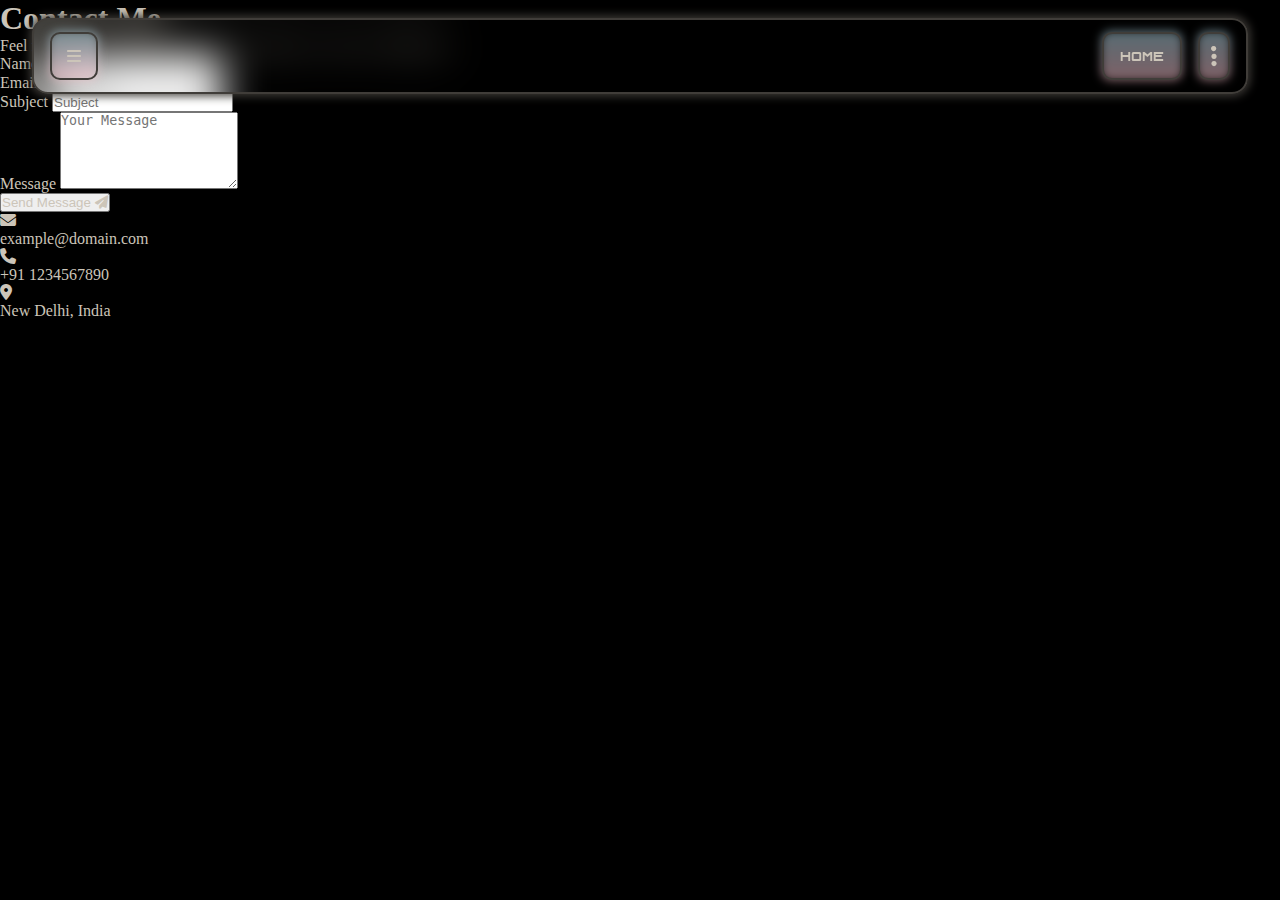
<file: assets/pages/contact.html>
<!DOCTYPE html>
<html lang="en">
<head>
    <meta charset="UTF-8">
    <meta name="viewport" content="width=device-width, initial-scale=1.0">
    <title>タニシュクガニホネイク+contact+ME</title>
    <link rel="stylesheet" href="https://cdnjs.cloudflare.com/ajax/libs/font-awesome/6.7.2/css/all.min.css" integrity="sha512-Evv84Mr4kqVGRNSgIGL/F/aIDqQb7xQ2vcrdIwxfjThSH8CSR7PBEakCr51Ck+w+/U6swU2Im1vVX0SVk9ABhg==" crossorigin="anonymous" referrerpolicy="no-referrer" />
    <link rel="stylesheet" href="extrapages-css/contact.css">
</head>
<body>
    <header>
        <div class="header-wrapper">
            <div class="menu"><i class="fa-solid fa-bars"></i></div>
            <a href="https://mastermindtxt.github.io/MY-PORTFOLIO/" class="contact-page">home</a>
            <i id="dropdown" class="fa-solid fa-ellipsis-vertical"></i>
        </div>
    </header>
    <div class="main-wrapper">
        <div class="contact-form-container">
            <h1>Contact Me</h1>
            <p class="contact-intro">Feel free to reach out if you have any questions or want to collaborate.</p>
            <form id="contact-form">
                <div class="form-group">
                    <label for="name">Name</label>
                    <input type="text" id="name" name="name" placeholder="Your Name" required>
                </div>
                <div class="form-group">
                    <label for="email">Email</label>
                    <input type="email" id="email" name="email" placeholder="Your Email" required>
                </div>
                <div class="form-group">
                    <label for="subject">Subject</label>
                    <input type="text" id="subject" name="subject" placeholder="Subject" required>
                </div>
                <div class="form-group">
                    <label for="message">Message</label>
                    <textarea id="message" name="message" placeholder="Your Message" rows="5" required></textarea>
                </div>
                <button type="submit" class="submit-btn">
                    <span>Send Message</span>
                    <i class="fa-solid fa-paper-plane"></i>
                </button>
            </form>
            <div class="contact-info">
                <div class="contact-method">
                    <i class="fa-solid fa-envelope"></i>
                    <p>example@domain.com</p>
                </div>
                <div class="contact-method">
                    <i class="fa-solid fa-phone"></i>
                    <p>+91 1234567890</p>
                </div>
                <div class="contact-method">
                    <i class="fa-solid fa-location-dot"></i>
                    <p>New Delhi, India</p>
                </div>
            </div>
        </div>
    </div>
    <main>
        <div class="hide-menu hide-submenu"></div>
        <div class="side-menu-close">
            <div class="menu-profile">menu area</div>
            <div class="list-wrapper">
                <div id="resume" class="list">resume</div>
                <div id="career" class="list">career</div>
                <div id="plans" class="list">plans</div>
                <div id="social" class="list">social</div>
            </div>
            <div class="menu-footer">
                @copyright 2025, Tanishq Saxena:
                <div class="menu-footer-bottom">
                    <a class="icons" target="_blank" href="https://github.com/Mastermindtxt"><i class="fa-brands fa-github"></i><p>GitHub</p></a>
                    <a class="icons" target="_blank" href="https://t.me/fusion_spirite"><i class="fa-brands fa-telegram"></i><p>Telegram</p></a>
                    <a class="icons" target="_blank" href="https://www.linkedin.com/in/tanishqfromindo"><i class="fa-brands fa-linkedin"></i><p>Linkedin</p></a>
                </div>
            </div>
        </div>
    </main>
    <script src="extrapages-js/contact.js"></script>
</body>
</html>
</file>
<file: assets/pages/extrapages-css/contact.css>
/* ------ SETUP SECTION ------- */

* {
    margin: 0;
    padding: 0;
    box-sizing: border-box;
    color: #CCC5B9;
}

html {
    scroll-behavior: smooth;
}
body {
    background-color: black;
    overflow-x: hidden;
    overflow-y: hidden;
}

body::-webkit-scrollbar {
    display: none;
}


/* ------ FONTS SECTION ------- */


@font-face {
    font-family: HK_MODULAR;
    src: url("fonts/Ignis\ et\ Glacies\ Sharp\ Bold.ttf");
}
@font-face {
    font-family: NORWESTER;
    src: url("fonts/norwester.otf");
}
@font-face {
    font-family: Glacial-Indifference;
    src: url("fonts/GlacialIndifference-Bold.otf");
}

/* ------ COLOR PALETS SECTION ------- */


/* 
color orange: #EB5E28 
color black: #252422
color gray: #403D39
color cream: #CCC5B9
color #CCC5B9: #FFFCF2
https://coolors.co/palette/fffcf2-ccc5b9-403d39-252422-eb5e28*/


/* ------ SIDE MENU SECTION ------- */



.side-menu-close {
    display: flex;
    align-items: center;
    flex-direction: column;
    backdrop-filter: blur(20px);
    position: fixed;
    top: 0px;
    left: -20%;
    z-index: 10;
    height: 100dvh;
    width: 20%;
    transition: left 0.5s ease-in-out;
    border-inline-end: 2px solid #CCC5B9;
}

.side-menu-open {
    display: flex;
    align-items: center;
    flex-direction: column;
    backdrop-filter: blur(20px);
    position: fixed;
    top: 0px;
    left: 0%;
    z-index: 10;
    height: 100dvh;
    width: 20%;
    transition: left 0.5s ease-in-out;
    border-inline-end: 2px solid #CCC5B9;
}


.menu-profile {
    display: flex;
    align-items: center;
    justify-content: center;
    position: relative;
    height: 8%;
    width: 90%;
    margin-top: 1em;
    border: 2px solid #CCC5B9;
    border-radius: 30px;
    font-size: 2rem;
    font-family: NORWESTER;
    text-transform: capitalize;
}

.menu-profile::after {
    content: "";
    position: absolute;
    height: 100%;
    width: 100%;
    border: 2px solid #CCC5B9;
    top: 50%;
    left: 50%;
    transform: translate(-50%, -50%); 
    z-index: -1;
    padding: 2%;
    border-radius: 30px;
}

.list-wrapper {

    display: flex;
    border-inline: 1px solid #CCC5B9;
    height: 40%;
    width: 90%;
    margin-top:2rem;
    flex-direction: column;
    justify-content: space-around;
    align-items: center;

}

.list {
    cursor: pointer;
    padding-left: 1rem;
    font-size: 1.5rem;
    display: flex;
    justify-content: start;
    align-items: center;
    height: 18%;
    width: 90%;
    font-family: Glacial-Indifference;
    border-block: 2px solid #CCC5B9;
    text-transform: capitalize;
}

.list:hover {
    background-color: #36332e;
    color: #CCC5B9;
}

.menu-footer {
    display: flex;
    justify-content: center;
    align-items: center;
    flex-direction: column;
    font-size: small;
    height: auto;
    width: 100%;
    border-block: 2px solid #CCC5B9;
    position: absolute;
    bottom: -2px;
}

.menu-footer-bottom {
    justify-content: space-around;
    display: flex;
    margin-bottom: 10px;
    width: 100%;
}

.icons {
    margin-top: 2px;
    font-size: 1rem;
    display: flex;
    text-decoration: none;
    font-family: NORWESTER;
}

/* ------ HEADER SECTION ------- */


header {
    height: 5rem;
    width: 100vw;
    margin-top: 1rem;
    position: fixed;
    top: 0;
    left: 0;
    display: flex;
    padding: .15em 2rem;
    z-index: 5;
}
.header-wrapper {
    box-shadow: 0px 0px 10px 2px #403D39;
    backdrop-filter: blur(20px);
    position: relative;
    display: flex;
    align-items: center;
    border: 2px solid #403D39;
    width: 100%;
    border-radius: 1rem;
    padding-left: 1rem;
    justify-content: space-between;
}

/* --------------------------------------- */
/* --------------------------------------- */
.hide-submenu {
    display: none;
}
.hide-menu {
    height: 100dvh;
    width: 100%;
    position: fixed;
    top: 0;
    left: 0;
    z-index: 0;
}

.menu-none {
    visibility: none;
}

.menu {
    cursor: grab;
    display: flex;
    justify-content: center;
    align-items: center;
    border-radius: 10px;
    border: 2px solid #403D39;
    width: 3em;
    height: 3em;
    position: relative;
}
.menu::before {
    content: "";
    position: absolute;
    padding: 0.2rem;
    border-radius: 10px;
    height: 100%;
    width: 100%;
    filter: opacity(50%) blur(5px);
    top: 50%;
    left: 50%;
    transform: translate(-50%, -50%); 
    z-index: -10;
    background-image: linear-gradient(lightblue, pink);
}

.menu i {
    padding: 1rem;
}
.menu i:hover {
    color: black;
}

.menu:hover {
    background: #403D39;
    color: #252422;
    filter: opacity(50%);
}


/* --------------------------------------- */
/* --------------------------------------- */



.contact-page {
    text-decoration: none;
    cursor: grab;
    display: flex;
    position: relative;
    color: #CCC5B9;
    right: 4rem;
    align-items: center;
    font-family: HK_MODULAR;
    padding: 1rem;
    width: fit-content;
    height: 3em;
    border-radius: 10px;
    border: 2px solid #403D39;
}

.contact-page::after {
    content: "";
    position: absolute;
    padding: 0.2rem;
    border-radius: 10px;
    height: 100%;
    width: 100%;
    filter: opacity(50%) blur(5px);
    top: 50%;
    left: 50%;
    transform: translate(-50%, -50%); 
    z-index: -10;
    background-image: linear-gradient(lightblue, pink);
}

.contact-page:hover {
    background: #403D39;
    color: #252422;
    filter: opacity(50%);
}
/* --------------------------------------- */
/* --------------------------------------- */

#dropdown {
    cursor: grab;
    font-size: 1.5rem;
    display: flex;
    position: absolute;
    color: #CCC5B9;
    right: 1rem;
    justify-content: center;
    align-items: center;
    margin-left: 1rem;
    width: 2rem;
    height: 3rem;
    border-radius: 10px;
    border: 2px solid #403D39;
}

#dropdown::after {
    content: "";
    position: absolute;
    padding: 0.2rem;
    border-radius: 10px;
    height: 100%;
    width: 100%;
    filter: opacity(50%) blur(5px);
    top: 50%;
    left: 50%;
    transform: translate(-50%, -50%); 
    z-index: -10;
    background-image: linear-gradient(lightblue, pink);
}

#dropdown:hover {
    background: #403D39;
    color: #252422;
    filter: opacity(50%);
}


/* ------ FORM AREA SECTION ------- */

.main-wrapper {
    height: 100dvh;
    width: 100%;
    display: flex;
}

@media (min-width: 100px) and (max-width: 720px) {
    header {
        height: 4dvh;
        width: 100vw;
        padding: 0;
        margin-top: 1rem;
        position: fixed;
    }
    .header-wrapper {
        width: 100%;
        height: 100%;
        border-radius: 0rem;
        padding-left: 0rem;
        justify-content: space-between;
        border: none;
        box-shadow: 0px 0px 0px 0px #403D39;
    }
    .menu {
        border-radius: 5px;
        border: 1.5px solid #403D39;
        width: 2em;
        height: 2em;
        margin-left: 1rem;
    }
    .menu::before {
        padding: 0.1rem;
        border-radius: 5px;
        filter: opacity(50%) blur(2.5px);
    }
    .contact-page {
        right: 3rem;
        padding: .5rem;
        height: 2em;
        border-radius: 5px;
        border: 1.5px solid #403D39;
    }
    .contact-page::after {
        padding: 0.1rem;
        border-radius: 5px;
        filter: opacity(50%) blur(2.5px);
    }
    #dropdown {
        font-size: 1.15rem;
        right: .7rem;
        width: 1.5rem;
        height: 2rem;
        border-radius: 5px;
        border: 1.5px solid #403D39;
    }
    
    #dropdown::after {
        padding: 0.1rem;
        border-radius: 5px;
        filter: opacity(50%) blur(2.5px);
    }

    .side-menu-close {
        left: -72vw;
        height: 100dvh;
        width: 70vw;
    }
    .side-menu-open {
        width: 70vw;
    }
    
    
}
</file>
